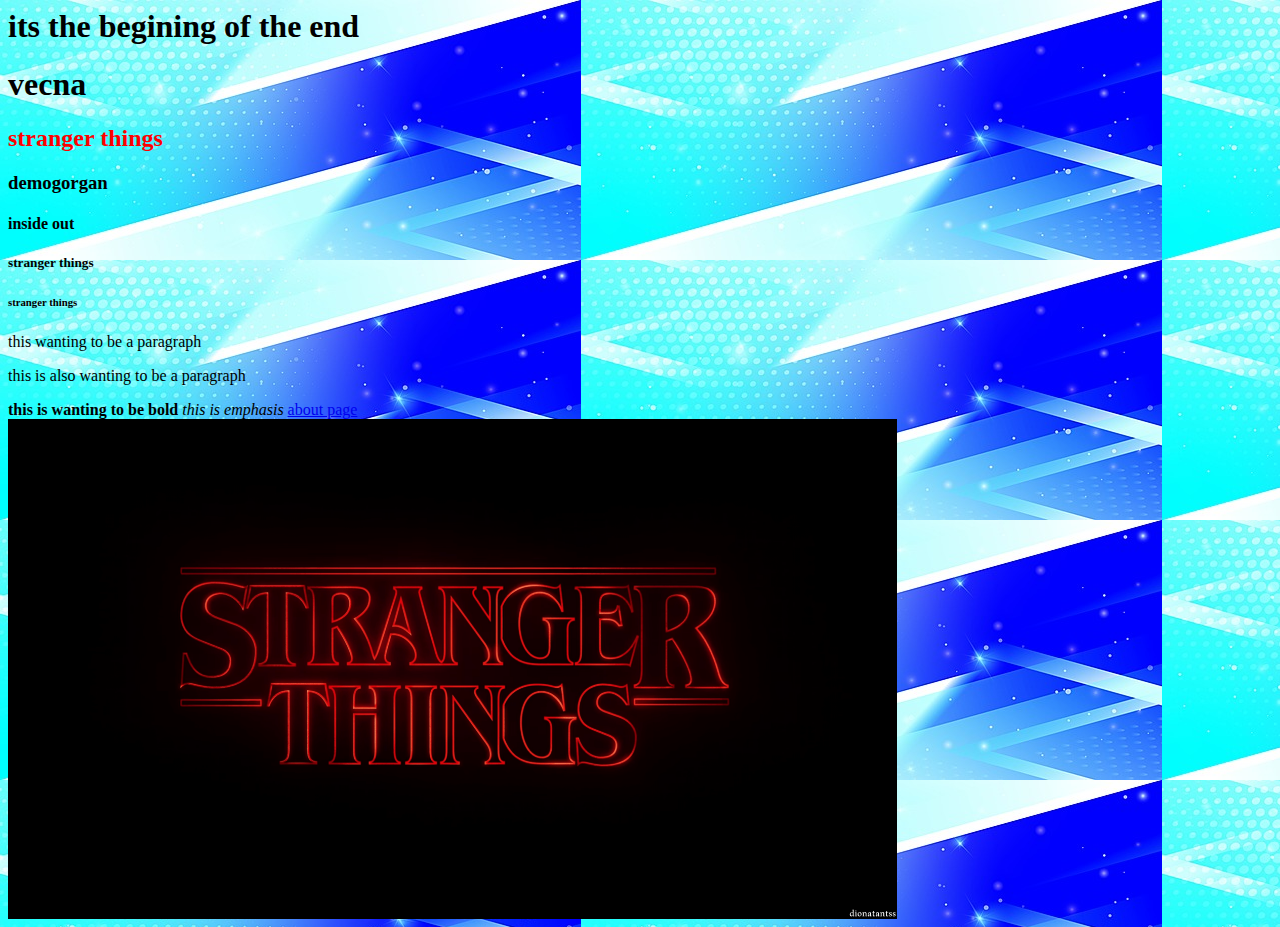
<file: index.html>
<html>
    <head>
        <title>My first webpage</title>
        <link rel="stylesheet"href="style.css"
    <body>
      <h1>its the begining of the end</h1>
      <h1>vecna</h1>
      <h2 class="special heading">stranger things</h2>
      <h3>demogorgan</h3>
      <h4>inside out</h4>
      <h5>stranger things</h5>
      <h6>stranger things</h6>
      <p>this wanting to be a paragraph</p>
      <p>this is also wanting to be a paragraph</p>
      <strong>this is wanting to be bold</strong>
      <em>this is emphasis</em>
      <a href="about.html">about page</a>
      <br>
      <img src="wp4456064.png" height ="500" wdith="300">
    </body>
  </head>
</html>
</file>
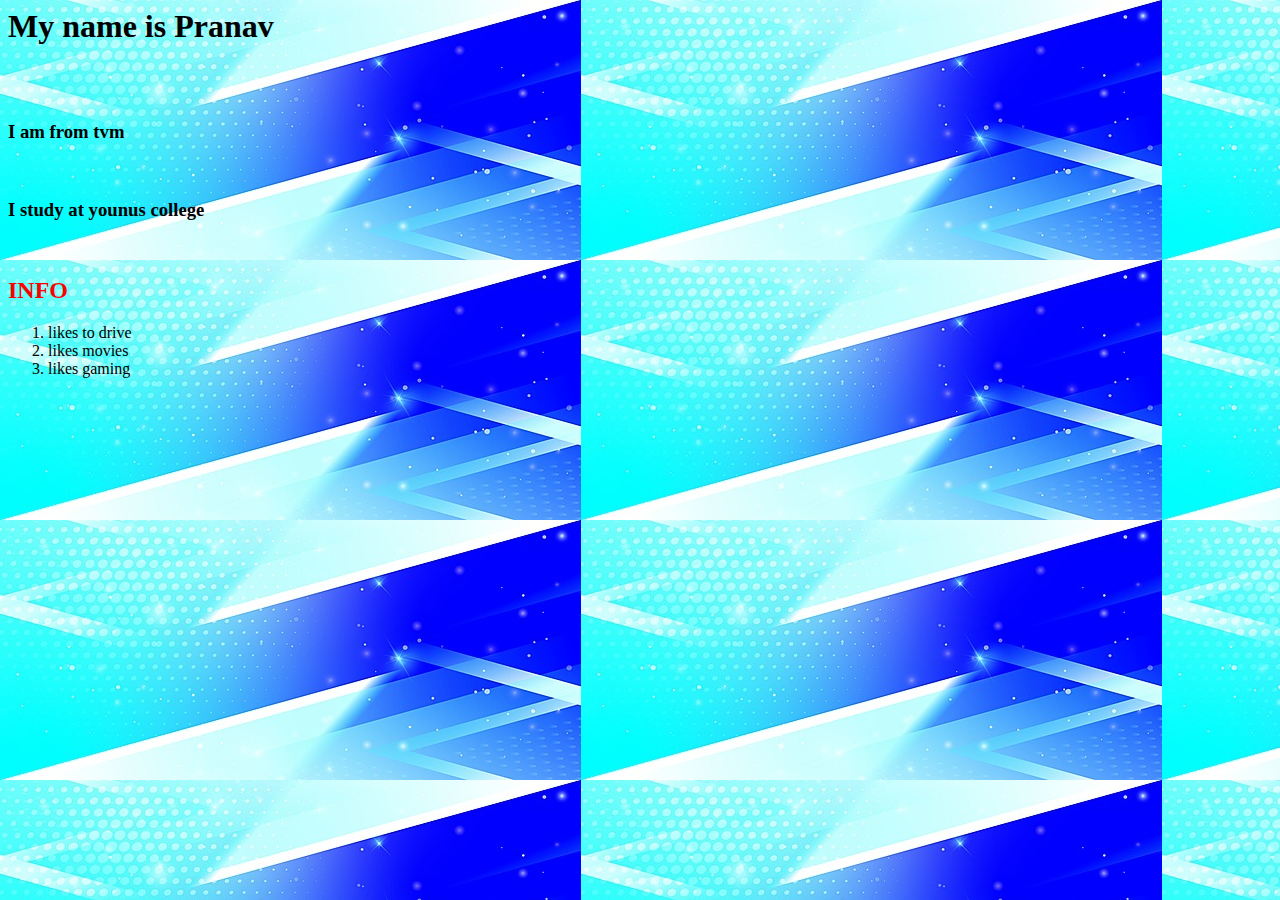
<file: myself.html>
<html>
  <head>
    <title> About Myself</title>
    <link rel="stylesheet"href="style.css">
  </head>
<body>
<h1>My name is Pranav</h1>
<br>
<br>
<h3>I am from tvm</h3>
<br>
<h3>I study at younus college</h3>
<br>
<h2>INFO</h2>
<ol>
   <li>likes to drive</li>
   <li>likes movies</li>
   <li>likes gaming</li>
</ol>



</body>
</html>
</file>
<file: style.css>
h2{
    color: red;
}
body{
    background-image:url(123.jpg)
}
</file>
